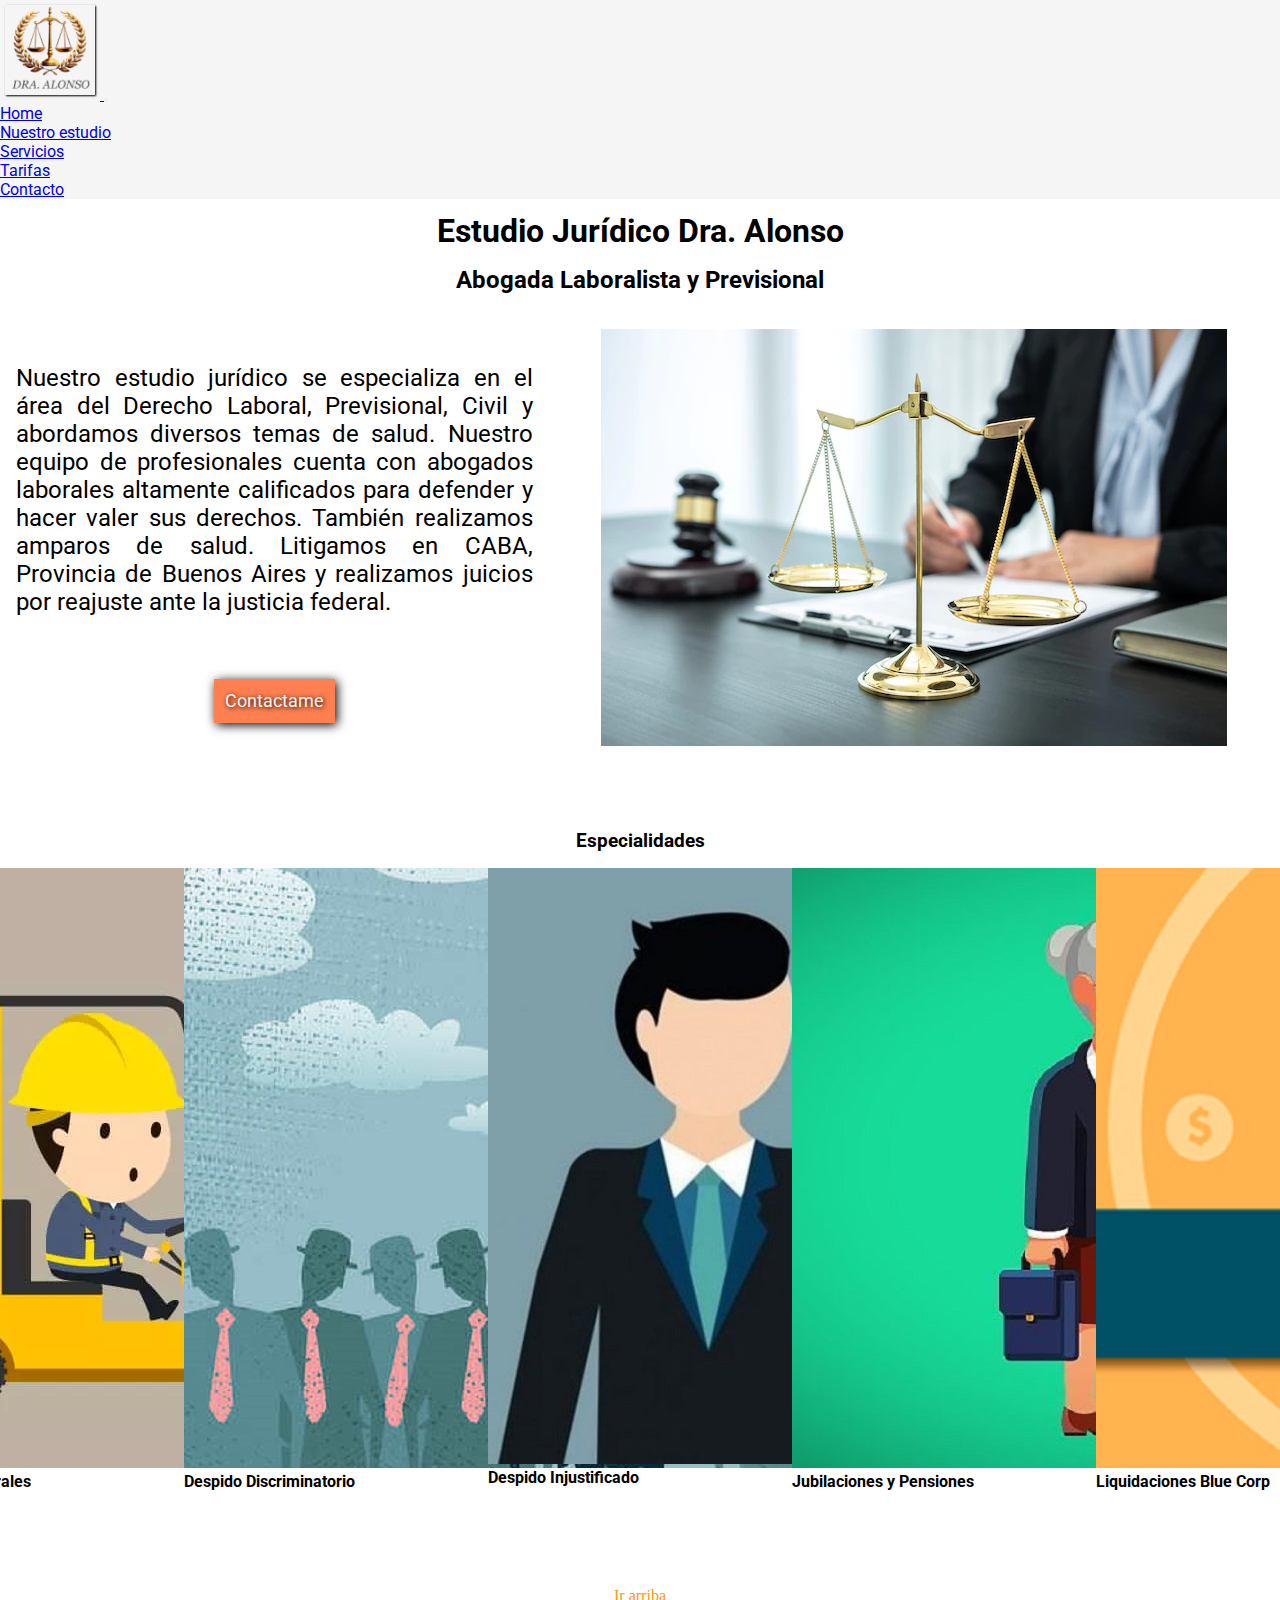
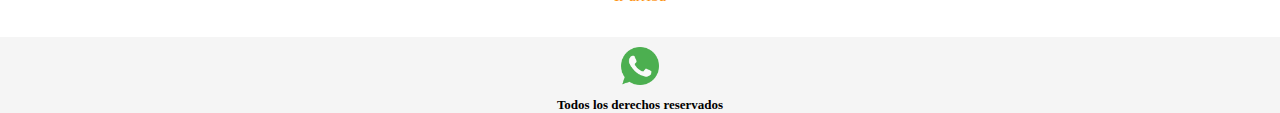
<file: index.html>
<!DOCTYPE html>
<html lang="en">

<head>
    <meta charset="UTF-8">
    <meta http-equiv="X-UA-Compatible" content="IE=edge">
    <meta name="viewport" content="width=device-width, initial-scale=1.0">
    <!-- SEO -->
    <meta name="description"
        content="Estudio jurídico que se especializa en el área del derecho laboral y previsional. Sabemos como defenderte.">
    <meta name="keywords"
        content="Abogado, laboral, previsional, jubilaciones, reajustes, despidos, discriminacion, amparos, marcas, defensa al consumidor,estudio">

    <!--Tipografia-->
    <link rel="preconnect" href="https://fonts.googleapis.com">
    <link rel="preconnect" href="https://fonts.gstatic.com" crossorigin>
    <link href="https://fonts.googleapis.com/css2?family=Roboto:wght@100;400&display=swap" rel="stylesheet">

    <!-- CSS Bootstrap -->
    <link href="https://cdn.jsdelivr.net/npm/bootstrap@5.2.2/dist/css/bootstrap.min.css" rel="stylesheet"
        integrity="sha384-Zenh87qX5JnK2Jl0vWa8Ck2rdkQ2Bzep5IDxbcnCeuOxjzrPF/et3URy9Bv1WTRi" crossorigin="anonymous">

    <!--link css-->
    <link rel="stylesheet" href="css/styles.css">
    <title>Estudio Jurídico Alonso y Asoc.</title>
    <!-- icono FavIcon -->
    <link rel="icon" type="img/LogoFavIcon.png" href="img/LogoFavIcon.png">
    <!-- link a js, asyn hace que el codigo se ejecute de manera asincrona -->
    <!--<script async src="./js/programa.js"></script> -->

</head>

<body>
    <div class="container-fluid color-container fuente-container" id="arriba">
        <!--Encabezado del proyecto y barra de navegacion-->
        <header class="row sticky-top">
            <nav class="navbar navbar-expand-lg color-menu">
                <div class="container-fluid">
                    <a class="navbar-brand" href="index.html">
                        <!-- logotipo institucional-->
                        <img src="img/Balanza_Laureles_fondo_negro-removebg-preview-Alonso-50.png" class="logo"
                            alt="Logotipo empresa">
                    </a>
                    <button class="navbar-toggler" type="button" data-bs-toggle="collapse"
                        data-bs-target="#navbarSupportedContent" aria-controls="navbarSupportedContent"
                        aria-expanded="false" aria-label="Toggle navigation">
                        <span class="navbar-toggler-icon"></span>
                    </button>
                    <div class="collapse navbar-collapse" id="navbarSupportedContent">
                        <ul class="navbar-nav ms-auto mb-2 mb-lg-0">
                            <li class="nav-item">
                                <a class="nav-link active" aria-current="page" href="index.html">Home</a>
                            </li>
                            <li class="nav-item">
                                <a class="nav-link " href="pages/nuestroestudio.html">Nuestro estudio</a>
                            </li>
                            <li class="nav-item">
                                <a class="nav-link " href="pages/servicios.html">Servicios</a>
                            </li>
                            <!--                             <li class="nav-item">
                                <a class="nav-link " href="pages/sobremi.html">Sobre mi</a>
                            </li> -->
                            <li class="nav-item">
                                <a class="nav-link " href="pages/tarifas.html">Tarifas</a>
                            </li>
                            <li class="nav-item">
                                <a class="nav-link " href="pages/contacto.html">Contacto</a>
                            </li>
                        </ul>
                    </div>
                </div>
            </nav>

        </header>

        <main class="main-index">
            <!--Titulos y texto descriptivo-->
            <h1>Estudio Jurídico<span> Dra. Alonso</span></h1>
            <h2>Abogada Laboralista y Previsional</h2>
            <div class="presentacion-imagen">
                <!-- etiqueta de imagen balanza-->
                <img src="img/Alonso1.jpg" class="img-fluid rounded" alt="Imagen balanza justicia">
            </div>
            <!--texto principal-->
            <p class="presentacion-texto">
                Nuestro estudio jurídico se especializa en el área del Derecho Laboral, Previsional, Civil y abordamos
                diversos temas de salud. Nuestro
                equipo de profesionales cuenta con abogados laborales altamente calificados para defender y hacer
                valer sus derechos. También realizamos amparos de salud. Litigamos en CABA, Provincia de Buenos Aires y
                realizamos juicios por reajuste ante la justicia federal.
            </p>
            <div class="boton">
                <a href="pages/contacto.html">Contactame</a>
            </div>

        </main>

        <section class="section-index">
            <!--Cards de areas en las que se desempeña--> 
 
            <h3>Especialidades</h3>
            <div class="cards">
                <div class="card text-bg-secondary text-center" style="width: 18rem;">
                    <img src="img/AccidentesLaborales.jpg" class="card-img-top" alt="Imagen de accidente laboral">
                    <div class="card-body">
                        <h4 class="card-title">Accidentes laborales</h4>
                    </div>
                </div>

                <div class="card text-bg-secondary text-center" style="width: 18rem;">
                    <img src="img/DespidoDiscriminatorio.jpg" class="card-img-top"
                        alt="Imagen de despido discriminatorio">
                    <div class="card-body">
                        <h4 class="card-title">Despido Discriminatorio</h4>
                    </div>
                </div>

                <div class="card text-bg-secondary text-center " style="width: 18rem;">
                    <img src="img/DespidoInjustificado.jpg" class="card-img-top" alt="Imagen de despido injustificado">
                    <div class="card-body">
                        <h4 class="card-title">Despido Injustificado</h4>
                    </div>
                </div>


                <div class="card text-bg-secondary text-center" style="width: 18rem;">
                    <img src="img/jubilacionesYPensiones.jpg" class="card-img-top" alt="Imagen de jubilados">
                    <div class="card-body">
                        <h4 class="card-title">Jubilaciones y Pensiones</h4>
                    </div>
                </div>

                <div class="card text-bg-secondary text-center" style="width: 18rem;">
                    <img src="img/LiquidacionBlueCorp.jpg" class="card-img-top" alt="Imagen de Blue Corp">
                    <div class="card-body">
                        <h4 class="card-title">Liquidaciones Blue Corp</h4>
                    </div>
                </div>
            </div>
        </section>
    </div>


    <!-- enlace interno al tope de la pagina-->
    <section class="arriba">
        <div>
            <a href="#arriba">Ir arriba</a>
        </div>
    </section>
    <!--Inicia footer-->
    <footer class="footer">
        <div class="social">
            <!--Enlaces para redes sociales-->
            <!-- <div><a href="https://www.facebook.com" target="_blank"> <img src="img/Facebook.png" alt="Link a facebook"> </a></div>-->
            <!-- <div><a href="https://www.instagram.com" target="_blank"> <img src="img/Instagram.png" alt="Link a Instagram"> </a></div>-->
            <!-- <div><a href="https://twitter.com" target="_blank"> <img src="img/Twitter.png" alt="Link a Twitter"> </a></div>-->
            <!-- <div><a href="https://www.youtube.com" target="_blank"> <img src="img/Youtube.png" alt="Link a Youtube"></a></div>-->
            <div><a href="https://wa.me/message/Q43H6U7O2M6KF1?src=qr" target="_blank"> <img src="img/Whatsapp.png"
                        alt="Link a Whatsapp"></a></div>
        </div>
        <!-- Etiqueta para contener los derechos de autor-->
        <h5>Todos los derechos reservados</h5>
    </footer>

    <!-- JavaScript Bundle with Popper -->
    <script src="https://cdn.jsdelivr.net/npm/bootstrap@5.2.2/dist/js/bootstrap.bundle.min.js"
        integrity="sha384-OERcA2EqjJCMA+/3y+gxIOqMEjwtxJY7qPCqsdltbNJuaOe923+mo//f6V8Qbsw3"
        crossorigin="anonymous"></script>

</body>

</html>
</file>
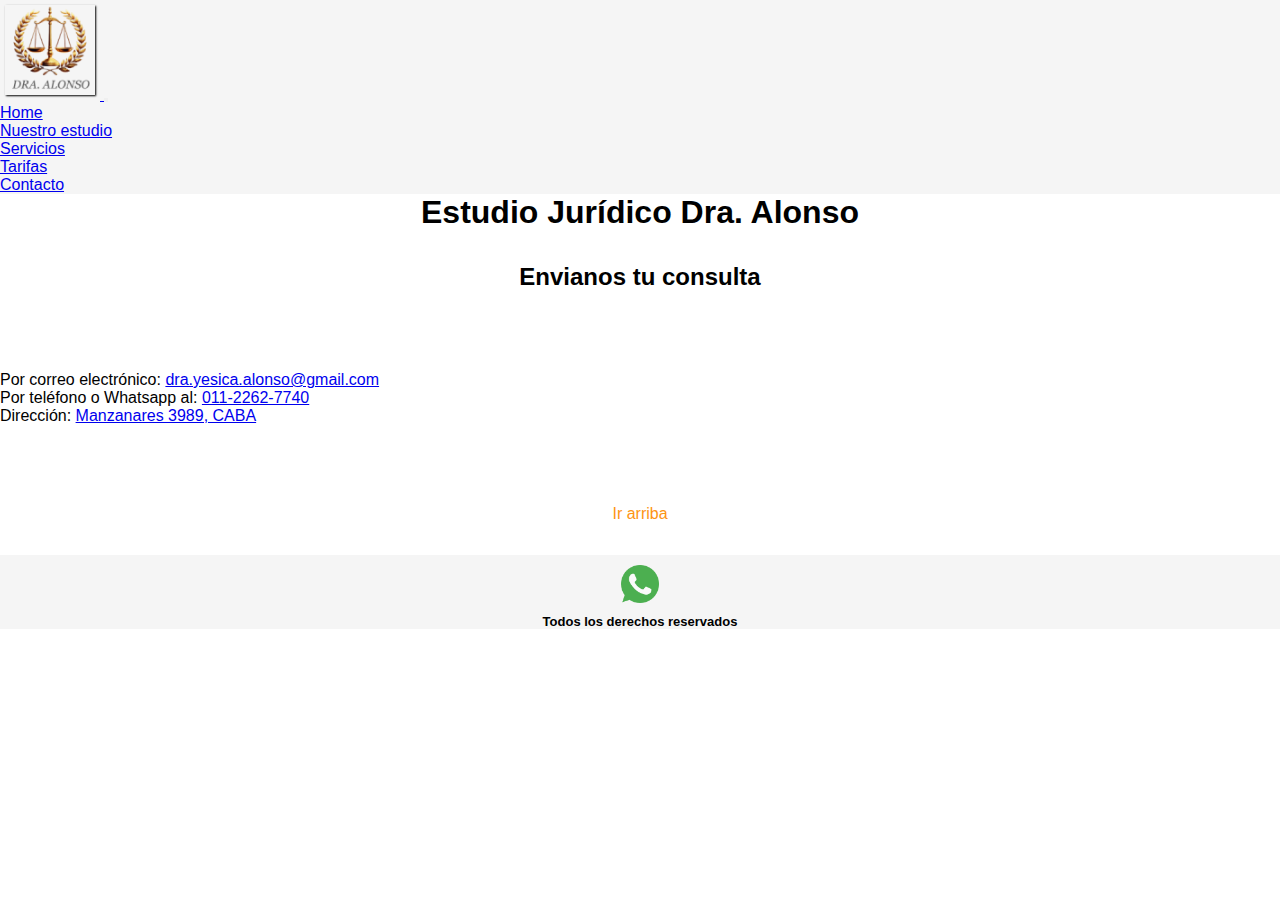
<file: pages/contacto.html>
<!DOCTYPE html>
<html lang="en">

<head>
    <meta charset="UTF-8">
    <meta http-equiv="X-UA-Compatible" content="IE=edge">
    <meta name="viewport" content="width=device-width, initial-scale=1.0">
    <!-- SEO --> 
    <meta name="description"
        content="Estudio jurídico Alonso, via de contacto para que nos envies tu consulta. Formulario de contacto">
    <meta name="keywords" content="Abogado, laboral, previsional, jubilaciones, contacto, formulario, estudio">
    <!-- CSS Bootstrap -->
    <link href="https://cdn.jsdelivr.net/npm/bootstrap@5.2.2/dist/css/bootstrap.min.css" rel="stylesheet"
        integrity="sha384-Zenh87qX5JnK2Jl0vWa8Ck2rdkQ2Bzep5IDxbcnCeuOxjzrPF/et3URy9Bv1WTRi" crossorigin="anonymous">
    <!--link css-->
    <link rel="stylesheet" href="../css/styles.css">
    <title>Contacto</title>
    <!-- icono FavIcon -->
    <link rel="icon" type="img/LogoFavIcon.png" href="../img/LogoFavIcon.png">
</head>

<body>
    <div class="container-fluid color-container fuente-container" id="arriba">
        <!--Encabezado del proyecto-->
        <header class="row sticky-top">
            <nav class="navbar navbar-expand-lg color-menu">
                <div class="container-fluid">
                    <a class="navbar-brand" href="../index.html">
                        <!-- logotipo institucional-->
                        <img src="../img/Balanza_Laureles_fondo_negro-removebg-preview-Alonso-50.png" class="logo" alt="Logotipo empresa">
                    </a>
                    <button class="navbar-toggler" type="button" data-bs-toggle="collapse"
                        data-bs-target="#navbarSupportedContent" aria-controls="navbarSupportedContent"
                        aria-expanded="false" aria-label="Toggle navigation">
                        <span class="navbar-toggler-icon"></span>
                    </button>
                    <div class="collapse navbar-collapse" id="navbarSupportedContent">
                        <ul class="navbar-nav ms-auto mb-2 mb-lg-0">
                            <li class="nav-item">
                                <a class="nav-link active" aria-current="page" href="../index.html">Home</a>
                            </li>
                            <li class="nav-item">
                                <a class="nav-link" href="../pages/nuestroestudio.html">Nuestro estudio</a>
                            </li>
                            <li class="nav-item">
                                <a class="nav-link" href="../pages/servicios.html">Servicios</a>
                            </li>
                        <!--     <li class="nav-item">
                                <a class="nav-link" href="../pages/sobremi.html">Sobre Mi</a>
                            </li> -->
                            <li class="nav-item">
                                <a class="nav-link" href="../pages/tarifas.html">Tarifas</a>
                            </li>
                            <li class="nav-item">
                                <a class="nav-link" href="../pages/contacto.html">Contacto</a>
                            </li>
                        </ul>
                    </div>
                </div>
            </nav>
        </header>

        <!--Titulos-->

        <main class="contacto">
            
                <h1>Estudio Jurídico<span> Dra. Alonso</span></h1>

                <h2>Envianos tu consulta</h2>

                 <!-- Sección de contacto agregada -->
                 <section class="container my-4 p-3 border">
                    
                    <p>Por correo electrónico: <a href="mailto:dra.yesica.alonso@gmail.com">dra.yesica.alonso@gmail.com</a></p>
                    <p>Por teléfono o Whatsapp al: <a href="tel:+541122627740">011-2262-7740</a></p>
                    <p>Dirección: <a href="https://maps.app.goo.gl/TUJdPJuCuKA7Qx8t9" target="_blank">Manzanares 3989, CABA</a></p>
                </section>
                <!--Formulario de contacto-->
         <!--        <form class="row g-3 col-6">

                    <div class="input-group mb-3">
                        <span class="input-group-text" id="inputGroup-sizing-default">Tu nombre</span>
                        <input type="text" class="form-control" aria-label="Sizing example input"
                            aria-describedby="inputGroup-sizing-default" placeholder="Juan Perez">
                    </div>

                    <div class="input-group mb-3">
                        <span class="input-group-text" id="inputGroup-sizing-default">Tu email</span>
                        <input type="text" class="form-control" aria-label="Sizing example input"
                            aria-describedby="inputGroup-sizing-default" placeholder="tuemail@mail.com">
                    </div>

                    <div class="input-group mb-3">
                        <label class="input-group-text" for="inputGroupSelect01">Tu país</label>
                        <select class="form-select" id="inputGroupSelect01">
                            <option selected>Argentina</option>
                            <option value="1">Uruguay</option>
                            <option value="2">Chile</option>
                            <option value="3">Bolivia</option>
                            <option value="4">Brasil</option>
                        </select>
                    </div>

                    <div class="input-group">
                        <span class="input-group-text">Envianos tu consulta</span>
                        <textarea class="form-control" aria-label="With textarea"></textarea>
                    </div>

                    <div class="col-12">
                        <button class="btn btn-light color-boton" type="submit">Enviar</button>
                    </div>

                </form> -->
        </main>


        </section>
        <!-- enlace interno-->
        <section class="arriba">
            <div>
                <a href="#arriba">Ir arriba</a>
            </div>
        </section>
        <!--Enlaces para redes sociales-->
        <footer class="footer">
            <div class="social">
            <!--    <div><a href="https://www.facebook.com" target="_blank"> <img src="../img/Facebook.png"
                            alt="Link a facebook">
                    </a></div>
                <div><a href="https://www.instagram.com" target="_blank"> <img src="../img/Instagram.png"
                            alt="Link a Instagram"> </a></div>
                <div><a href="https://twitter.com" target="_blank"> <img src="../img/Twitter.png" alt="Link a Twitter">
                    </a>
                </div>
                <div><a href="https://www.youtube.com" target="_blank"> <img src="../img/Youtube.png"
                            alt="Link a Youtube"></a></div>-->
                <div><a href="https://wa.me/message/Q43H6U7O2M6KF1?src=qr" target="_blank"> <img src="../img/Whatsapp.png"
                            alt="Link a Whatsapp"></a></div>
            </div>
            <!-- Etiqueta para contener los derechos de autor-->
            <h3>Todos los derechos reservados</h3>

        </footer>


        <!-- JavaScript Bundle with Popper -->
        <script src="https://cdn.jsdelivr.net/npm/bootstrap@5.2.2/dist/js/bootstrap.bundle.min.js"
            integrity="sha384-OERcA2EqjJCMA+/3y+gxIOqMEjwtxJY7qPCqsdltbNJuaOe923+mo//f6V8Qbsw3"
            crossorigin="anonymous"></script>


</body>

</html>
</file>
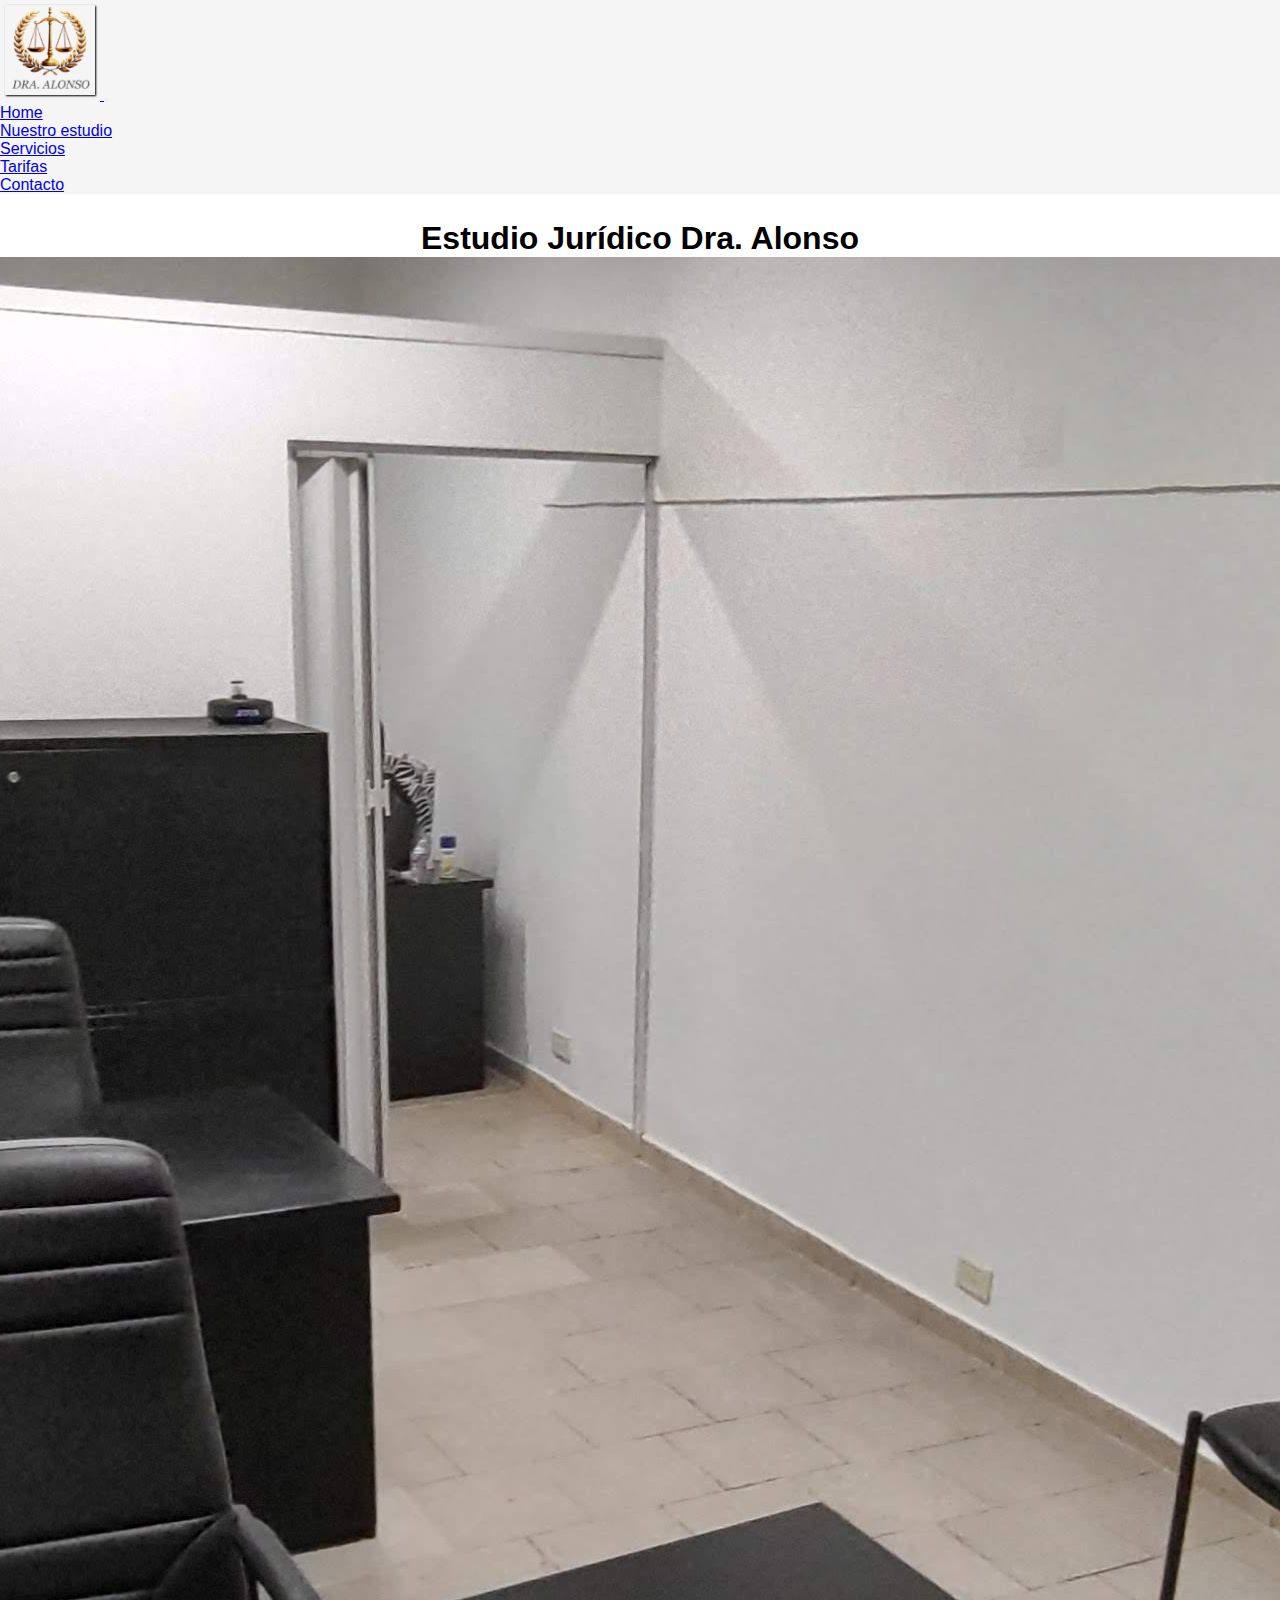
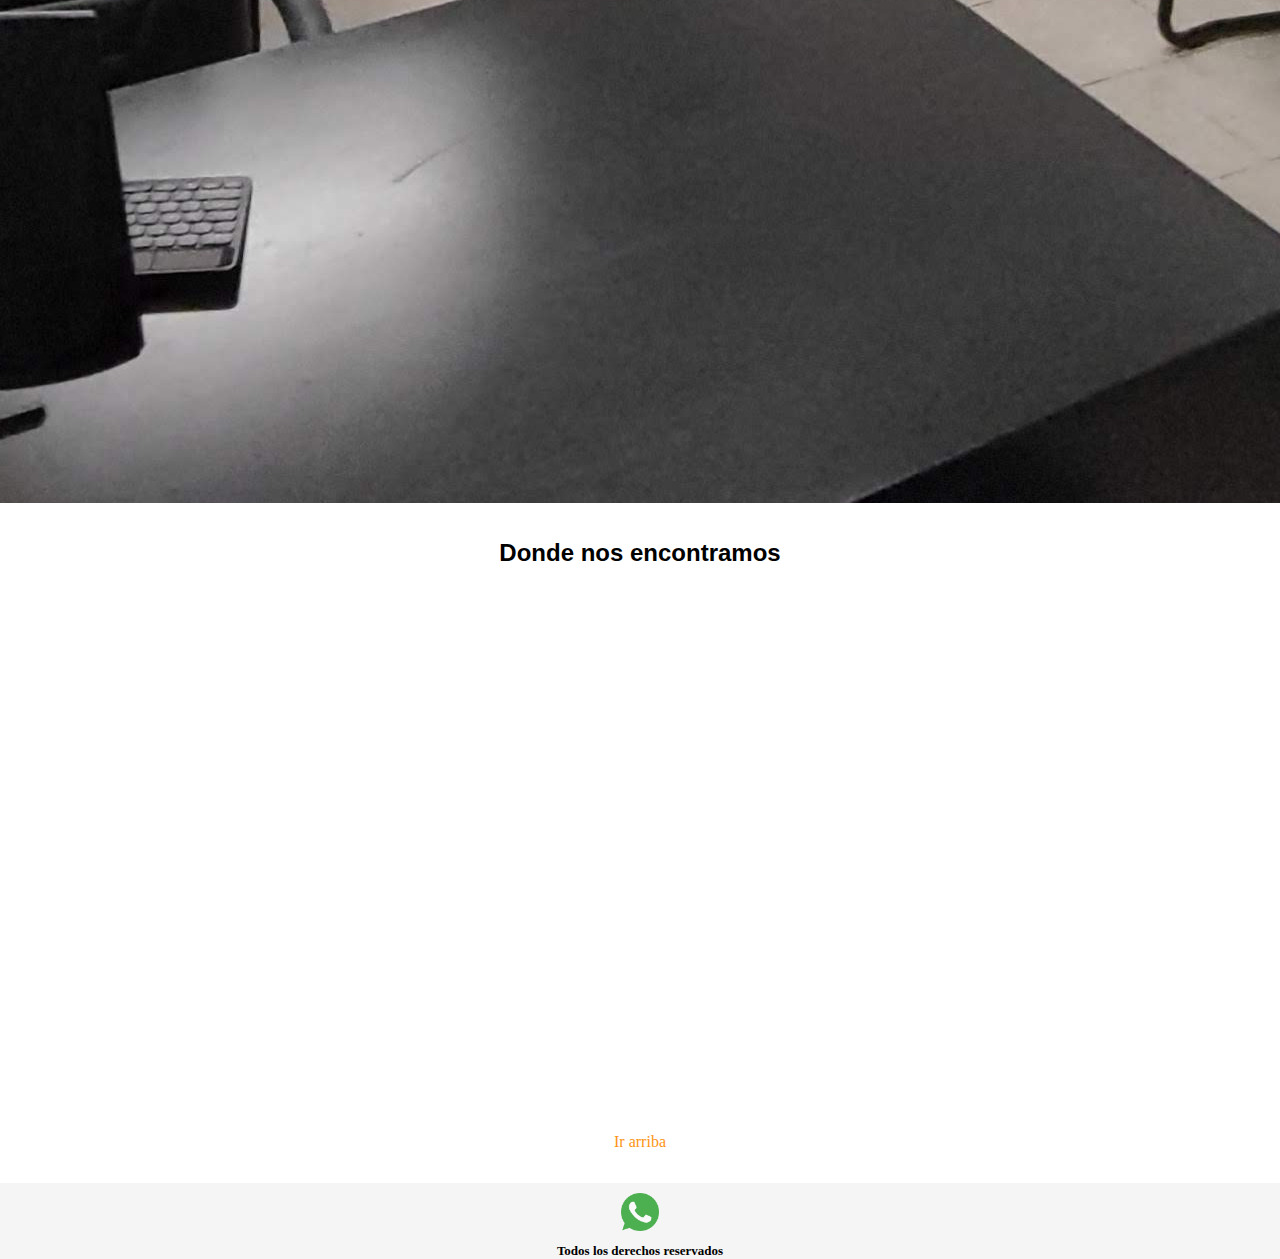
<file: pages/nuestroestudio.html>
<!DOCTYPE html>
<html lang="en">

<head>
    <meta charset="UTF-8">
    <meta http-equiv="X-UA-Compatible" content="IE=edge">
    <meta name="viewport" content="width=device-width, initial-scale=1.0">
    <!-- SEO -->
    <meta name="description" content="Estudio jurídico Alonso, nuestro estudio ubicado en Ciudad de Buenos Aires.">
    <meta name="keywords" content="Abogado, laboral, previsional, Buenos Aires">
    <!-- CSS Bootstrap -->
    <link href="https://cdn.jsdelivr.net/npm/bootstrap@5.2.2/dist/css/bootstrap.min.css" rel="stylesheet"
        integrity="sha384-Zenh87qX5JnK2Jl0vWa8Ck2rdkQ2Bzep5IDxbcnCeuOxjzrPF/et3URy9Bv1WTRi" crossorigin="anonymous">
    <!--link css-->
    <link rel="stylesheet" href="../css/styles.css">
    <title>Nuestro Estudio</title>
    <!-- icono FavIcon -->
    <link rel="icon" type="img/LogoFavIcon.png" href="../img/LogoFavIcon.png">
</head>

<body>
    <div class="container-fluid color-container fuente-container" id="arriba">
        <!--Encabezado del proyecto-->
        <header class="row sticky-top">

            <nav class="navbar navbar-expand-lg color-menu">
                <div class="container-fluid">
                    <a class="navbar-brand" href="../index.html">
                        <!-- logotipo institucional-->
                        <img src="../img/Balanza_Laureles_fondo_negro-removebg-preview-Alonso-50.png" class="logo"
                            alt="Logotipo empresa">
                    </a>
                    <button class="navbar-toggler" type="button" data-bs-toggle="collapse"
                        data-bs-target="#navbarSupportedContent" aria-controls="navbarSupportedContent"
                        aria-expanded="false" aria-label="Toggle navigation">
                        <span class="navbar-toggler-icon"></span>
                    </button>
                    <div class="collapse navbar-collapse" id="navbarSupportedContent">
                        <ul class="navbar-nav ms-auto mb-2 mb-lg-0">
                            <li class="nav-item">
                                <a class="nav-link active" aria-current="page" href="../index.html">Home</a>
                            </li>
                            <li class="nav-item">
                                <a class="nav-link" href="../pages/nuestroestudio.html">Nuestro estudio</a>
                            </li>
                            <li class="nav-item">
                                <a class="nav-link" href="../pages/servicios.html">Servicios</a>
                            </li>
                            <!--     <li class="nav-item">
                                <a class="nav-link" href="../pages/sobremi.html">Sobre Mi</a>
                            </li> -->
                            <li class="nav-item">
                                <a class="nav-link" href="../pages/tarifas.html">Tarifas</a>
                            </li>
                            <li class="nav-item">
                                <a class="nav-link" href="../pages/contacto.html">Contacto</a>
                            </li>
                        </ul>
                    </div>
                </div>
            </nav>
        </header>

        <main class="main-nuestroestudio">
            <h1>Estudio Jurídico<span> Dra. Alonso</span></h1>
            <!-- etiqueta de imagen de estudio juridico-->
            <div>
                <img src="../img/Nuestro Estudio.jpg" class="img-fluid rounded" alt="Imagen Estudio juridicoAbogada">
            </div>
            <h2>Donde nos encontramos</h2>
            <div>
                <!--mapa google con ubicacion-->
                <iframe class="main-nuestroestudio-iframe"
                    src="https://www.google.com/maps/embed?pb=!1m14!1m8!1m3!1d4647.025910294254!2d-58.484217449554585!3d-34.55498505144101!3m2!1i1024!2i768!4f13.1!3m3!1m2!1s0x95bcb70076c12a65%3A0xcc32d5ceae2db22f!2sEstudio%20Jur%C3%ADdico%20Dra.%20Alonso%20%26%20Asoc.!5e0!3m2!1ses!2sar!4v1712346040398!5m2!1ses!2sar"
                    width="600" height="450" style="border:0;" allowfullscreen="" loading="lazy"
                    referrerpolicy="no-referrer-when-downgrade"></iframe>
            </div>

        </main>
    </div>


    </section>
    <!-- enlace interno-->
    <section class="arriba">
        <div>
            <a href="#arriba">Ir arriba</a>
        </div>
    </section>
    <!--Enlaces para redes sociales-->
    <footer class="footer">
        <div class="social">
            <!--   <div><a href="https://www.facebook.com" target="_blank"> <img src="../img/Facebook.png"
                        alt="Link a facebook">
                </a></div>
            <div><a href="https://www.instagram.com" target="_blank"> <img src="../img/Instagram.png"
                        alt="Link a Instagram"> </a></div>
            <div><a href="https://twitter.com" target="_blank"> <img src="../img/Twitter.png" alt="Link a Twitter"> </a>
            </div>
            <div><a href="https://www.youtube.com" target="_blank"> <img src="../img/Youtube.png"
                        alt="Link a Youtube"></a></div>-->
            <div><a href="https://wa.me/message/Q43H6U7O2M6KF1?src=qr" target="_blank"> <img src="../img/Whatsapp.png"
                        alt="Link a Whatsapp"></a></div>
        </div>
        <!-- Etiqueta para contener los derechos de autor-->
        <h3>Todos los derechos reservados</h3>

    </footer>

    <!-- JavaScript Bundle with Popper -->
    <script src="https://cdn.jsdelivr.net/npm/bootstrap@5.2.2/dist/js/bootstrap.bundle.min.js"
        integrity="sha384-OERcA2EqjJCMA+/3y+gxIOqMEjwtxJY7qPCqsdltbNJuaOe923+mo//f6V8Qbsw3"
        crossorigin="anonymous"></script>
</body>

</html>
</file>
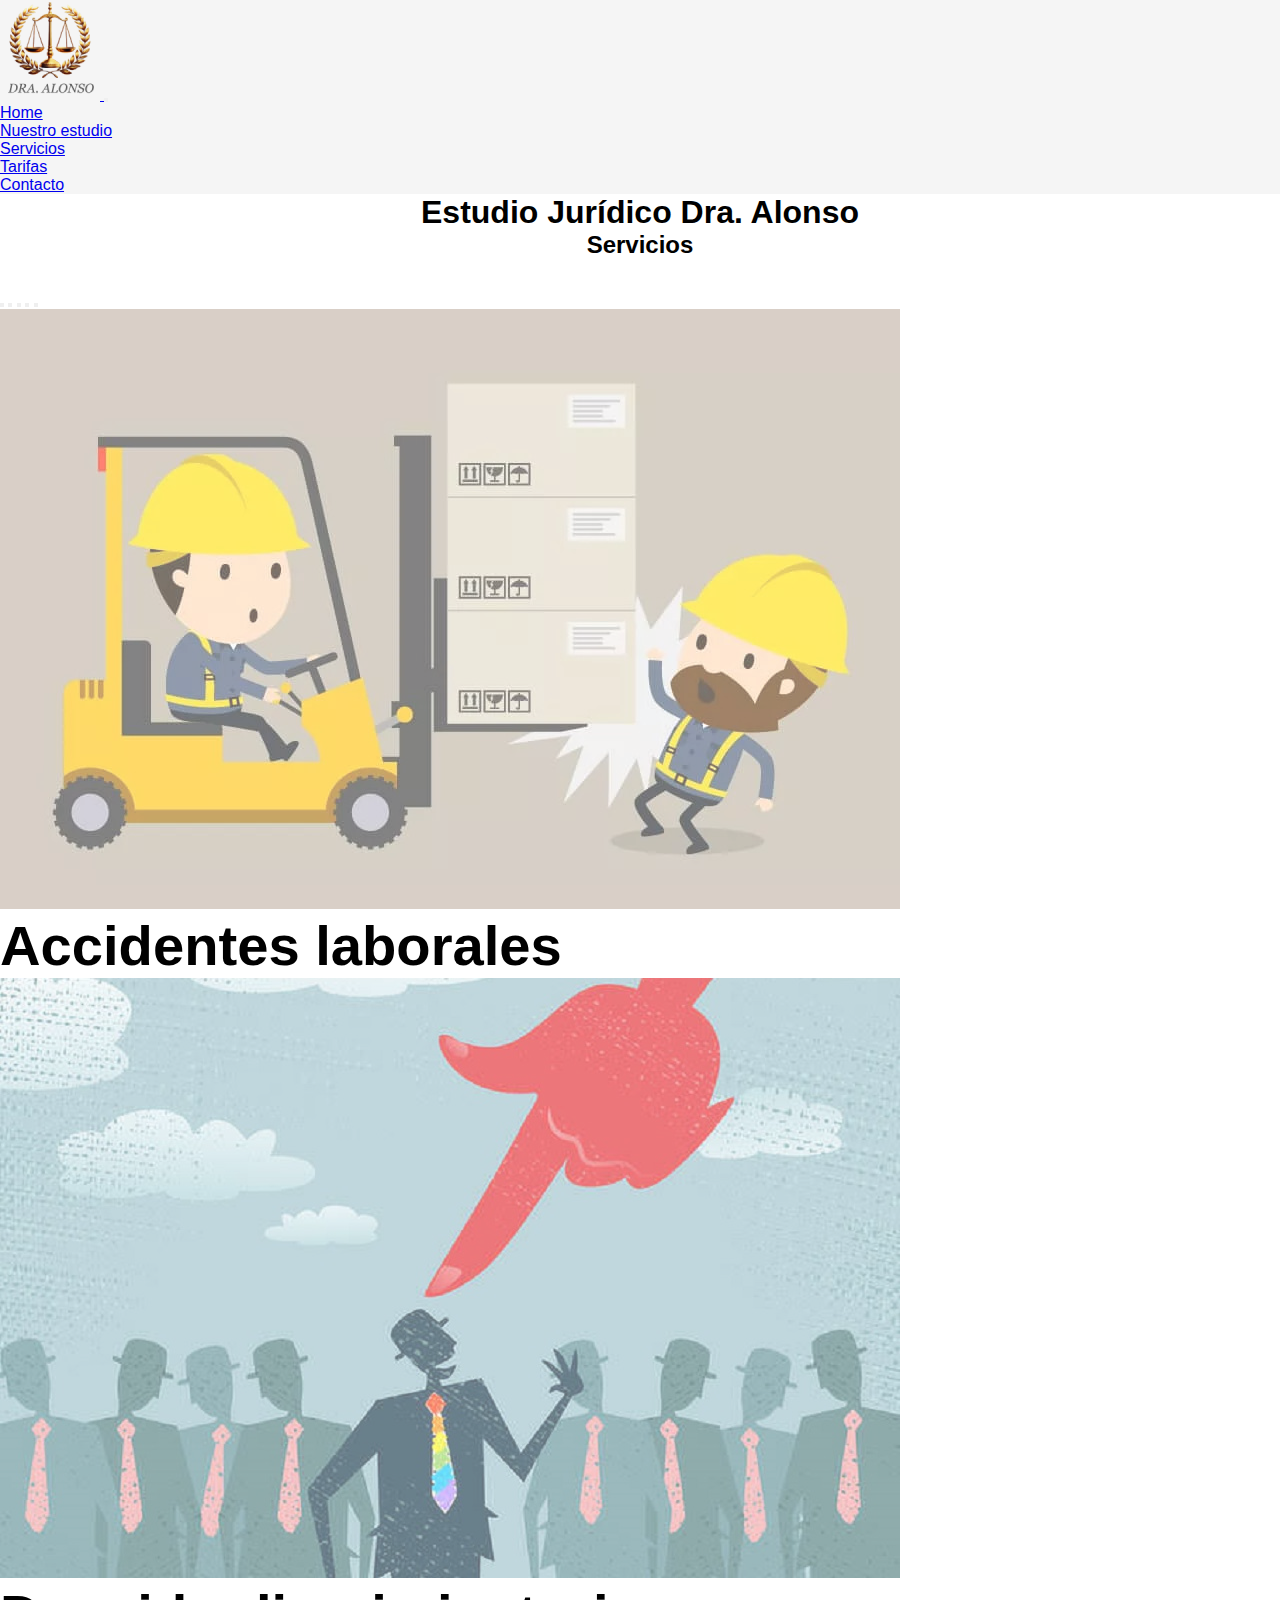
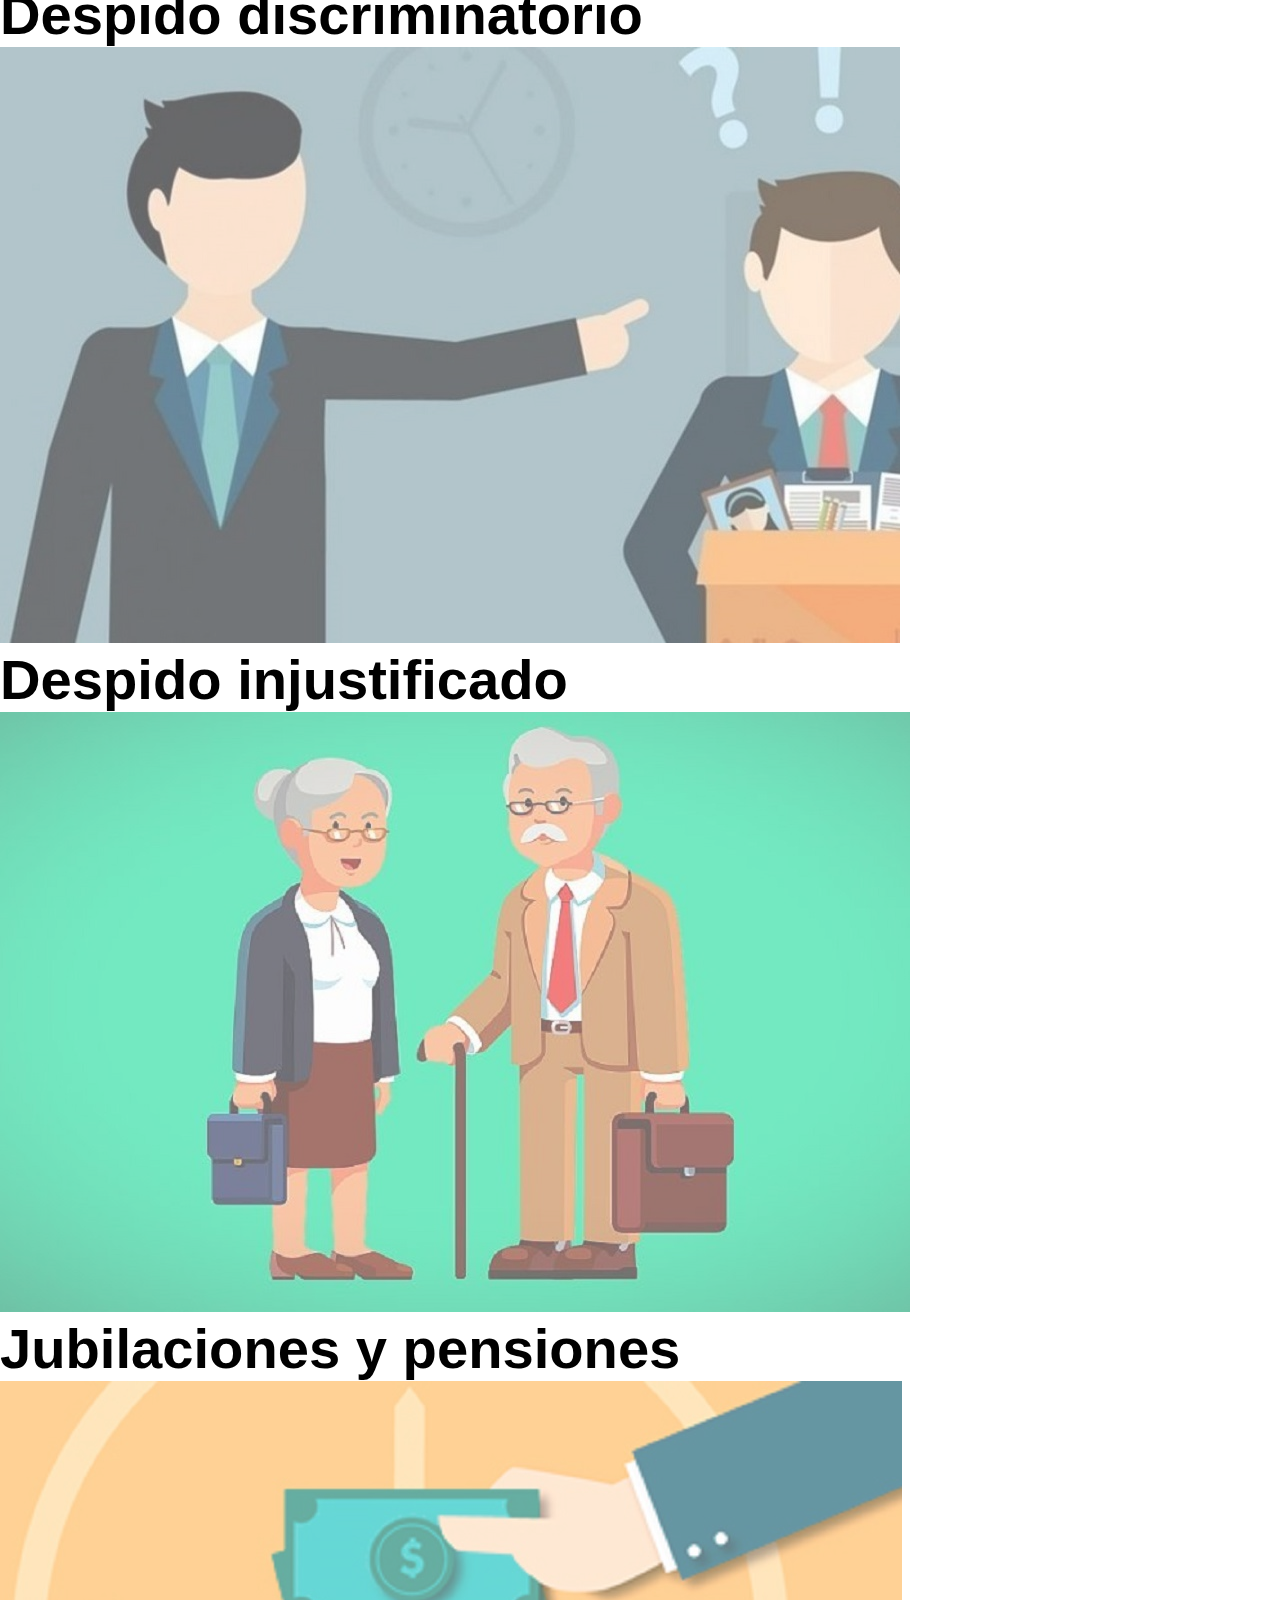
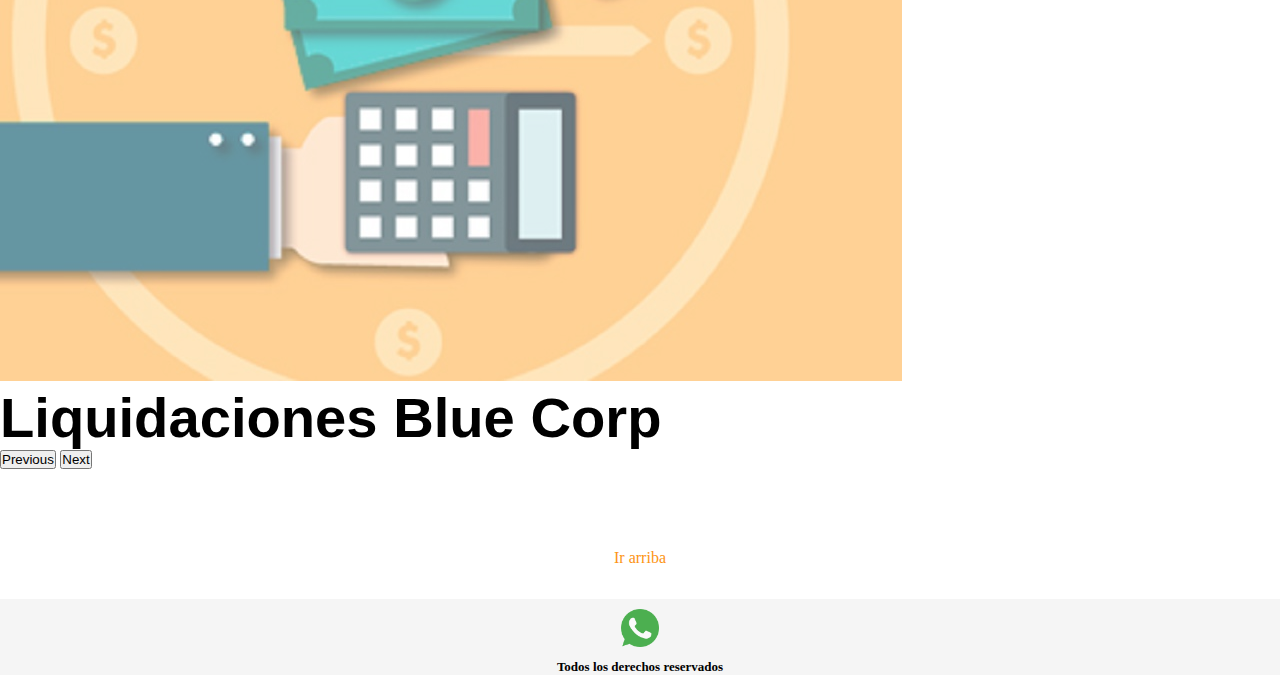
<file: pages/servicios.html>
<!DOCTYPE html>
<html lang="en">

<head>
  <meta charset="UTF-8">
  <meta http-equiv="X-UA-Compatible" content="IE=edge">
  <meta name="viewport" content="width=device-width, initial-scale=1.0">
  <!-- SEO -->
  <meta name="description" content="Estudio jurídico Alonso, te detallo los tipos de servicios que ofrezco.">
  <meta name="keywords"
    content="Abogada, Alonso, servicios, laboral, previsional, jubilaciones, despidos, discriminacion, estudio">
  <!-- CSS Bootstrap -->
  <link href="https://cdn.jsdelivr.net/npm/bootstrap@5.2.2/dist/css/bootstrap.min.css" rel="stylesheet"
    integrity="sha384-Zenh87qX5JnK2Jl0vWa8Ck2rdkQ2Bzep5IDxbcnCeuOxjzrPF/et3URy9Bv1WTRi" crossorigin="anonymous">
  <!--link css-->
  <link rel="stylesheet" href="../css/styles.css">
  <title>Servicios</title>
  <!-- icono FavIcon -->
  <link rel="icon" type="img/LogoFavIcon.png" href="../img/LogoFavIcon.png">
</head>

<body>
  <div class="container-fluid color-container fuente-container" id="arriba">
    <!--Encabezado del proyecto-->
    <header class="row sticky-top">
      <nav class="navbar navbar-expand-lg color-menu">
        <div class="container-fluid">
          <a class="navbar-brand" href="../index.html">
            <!-- logotipo institucional-->
            <img src="../img/Balanza_Laureles_fondo_negro-removebg-preview-Alonso-50.png" class="logo" alt="Logotipo empresa">
          </a>
          <button class="navbar-toggler" type="button" data-bs-toggle="collapse"
            data-bs-target="#navbarSupportedContent" aria-controls="navbarSupportedContent" aria-expanded="false"
            aria-label="Toggle navigation">
            <span class="navbar-toggler-icon"></span>
          </button>
          <div class="collapse navbar-collapse" id="navbarSupportedContent">
            <ul class="navbar-nav ms-auto mb-2 mb-lg-0">
              <li class="nav-item">
                <a class="nav-link active" aria-current="page" href="../index.html">Home</a>
              </li>
              <li class="nav-item">
                <a class="nav-link" href="../pages/nuestroestudio.html">Nuestro estudio</a>
              </li>
              <li class="nav-item">
                <a class="nav-link" href="../pages/servicios.html">Servicios</a>
              </li>
<!--               <li class="nav-item">
                <a class="nav-link" href="../pages/sobremi.html">Sobre Mi</a>
              </li> -->
              <li class="nav-item">
                <a class="nav-link" href="../pages/tarifas.html">Tarifas</a>
            </li>
              <li class="nav-item">
                <a class="nav-link" href="../pages/contacto.html">Contacto</a>
              </li>
            </ul>
          </div>
        </div>
      </nav>

    </header>

    <main class="main-servicios">
      <!--Titulos-->
      <h1>Estudio Jurídico<span> Dra. Alonso</span></h1>
      <h2>Servicios</h2>


      <!--Carrusel con BS-->
      <div id="carouselExampleCaptions" class="carousel slide carousel-dark" data-bs-ride="carousel" data-bs-interval="4000">
        <div class="carousel-indicators">
          <button type="button" data-bs-target="#carouselExampleCaptions" data-bs-slide-to="0" class="active"
            aria-current="true" aria-label="Slide 1"></button>
          <button type="button" data-bs-target="#carouselExampleCaptions" data-bs-slide-to="1"
            aria-label="Slide 2"></button>
          <button type="button" data-bs-target="#carouselExampleCaptions" data-bs-slide-to="2"
            aria-label="Slide 3"></button>
          <button type="button" data-bs-target="#carouselExampleCaptions" data-bs-slide-to="3"
            aria-label="Slide 4"></button>
          <button type="button" data-bs-target="#carouselExampleCaptions" data-bs-slide-to="4"
            aria-label="Slide 5"></button>
        </div>
        <div class="carousel-inner">
          <div class="carousel-item active">
            <img src="../img/AccidentesLaborales.jpg" class="d-block w-50" alt="Imagen de accidentes laborales">
            <div class="carousel-caption d-none d-md-block ">
              <h3>Accidentes laborales</h3>
            </div>
          </div>
          <div class="carousel-item">
            <img src="../img/DespidoDiscriminatorio.jpg" class="d-block w-50" alt="Imagen de despido discriminatorio">
            <div class="carousel-caption d-none d-md-block">
              <h3>Despido discriminatorio</h3>
            </div>
          </div>
          <div class="carousel-item">
            <img src="../img/DespidoInjustificado.jpg" class="d-block w-50" alt="Imagen de despido injustificado">
            <div class="carousel-caption d-none d-md-block">
              <h3>Despido injustificado</h3>
            </div>
          </div>


          <div class="carousel-item">
            <img src="../img/jubilacionesYPensiones.jpg" class="d-block w-50" alt="Imagen de jubilacion y pensiones">
            <div class="carousel-caption d-none d-md-block">
              <h3>Jubilaciones y pensiones</h3>
            </div>
          </div>

          <div class="carousel-item">
            <img src="../img/LiquidacionBlueCorp.jpg" class="d-block w-50" alt="Imagen de liquidaciones Blue Corp">
            <div class="carousel-caption d-none d-md-block">
              <h3>Liquidaciones Blue Corp</h3>
            </div>
          </div>

        </div>
        <button class="carousel-control-prev" type="button" data-bs-target="#carouselExampleCaptions"
          data-bs-slide="prev">
          <span class="carousel-control-prev-icon" aria-hidden="true"></span>
          <span class="visually-hidden">Previous</span>
        </button>
        <button class="carousel-control-next" type="button" data-bs-target="#carouselExampleCaptions"
          data-bs-slide="next">
          <span class="carousel-control-next-icon" aria-hidden="true"></span>
          <span class="visually-hidden">Next</span>
        </button>
      </div>
    </main>
  </div>

  </section>
  <!-- enlace interno-->
  <section class="arriba">
    <div>
      <a href="#arriba">Ir arriba</a>
    </div>
  </section>
  <!--Enlaces para redes sociales-->
  <footer class="footer">
    <div class="social">
     <!-- <div><a href="https://www.facebook.com" target="_blank"> <img src="../img/Facebook.png" alt="Link a facebook">
        </a>
      </div>
      <div><a href="https://www.instagram.com" target="_blank"> <img src="../img/Instagram.png" alt="Link a Instagram">
        </a>
      </div>
      <div><a href="https://twitter.com" target="_blank"> <img src="../img/Twitter.png" alt="Link a Twitter"> </a></div>
      <div><a href="https://www.youtube.com" target="_blank"> <img src="../img/Youtube.png" alt="Link a Youtube"></a>
      </div>-->
      <div><a href="https://wa.me/message/Q43H6U7O2M6KF1?src=qr" target="_blank"> <img src="../img/Whatsapp.png" alt="Link a Whatsapp"></a>
      </div>
    </div>
    <!-- Etiqueta para contener los derechos de autor-->
    <h4>Todos los derechos reservados</h4>

  </footer>



  <!-- JavaScript Bundle with Popper -->
  <script src="https://cdn.jsdelivr.net/npm/bootstrap@5.2.2/dist/js/bootstrap.bundle.min.js"
    integrity="sha384-OERcA2EqjJCMA+/3y+gxIOqMEjwtxJY7qPCqsdltbNJuaOe923+mo//f6V8Qbsw3"
    crossorigin="anonymous"></script>
</body>

</html>
</file>
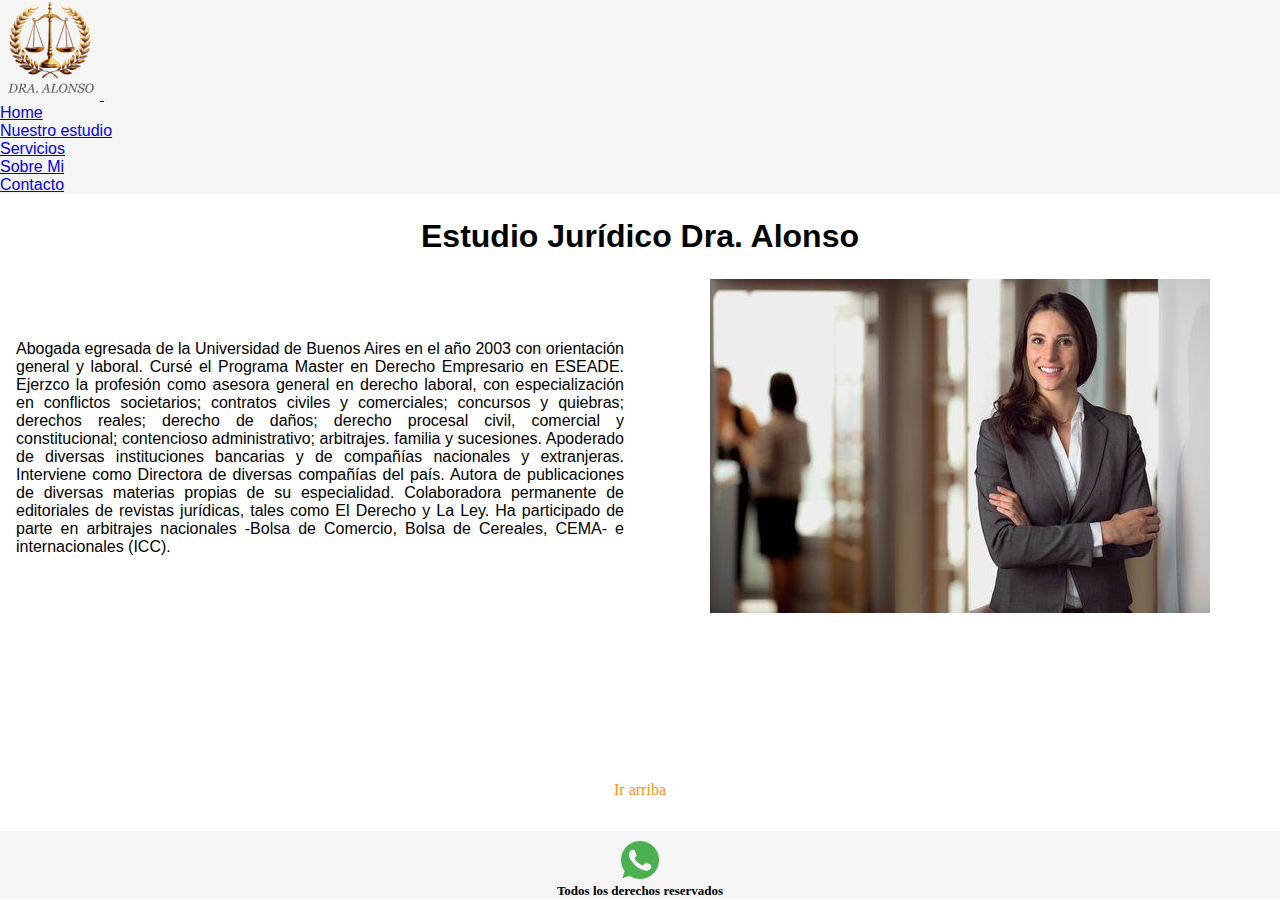
<file: pages/sobremi.html>
<!DOCTYPE html>
<html lang="en">

<head>
    <meta charset="UTF-8">
    <meta http-equiv="X-UA-Compatible" content="IE=edge">
    <meta name="viewport" content="width=device-width, initial-scale=1.0">
    <!-- SEO -->
    <meta name="description" content="Estudio jurídico Alonso, te cuento sobre mi y mi experiencia laboral.">
    <meta name="keywords" content="Abogada, Alonso, laboral, previsional, jubilaciones, experiencia">
    <!-- CSS Bootstrap -->
    <link href="https://cdn.jsdelivr.net/npm/bootstrap@5.2.2/dist/css/bootstrap.min.css" rel="stylesheet"
        integrity="sha384-Zenh87qX5JnK2Jl0vWa8Ck2rdkQ2Bzep5IDxbcnCeuOxjzrPF/et3URy9Bv1WTRi" crossorigin="anonymous">
    <!--link css-->
    <link rel="stylesheet" href="../css/styles.css">
    <title>Sobre mi</title>
    <!-- icono FavIcon -->
    <link rel="icon" type="img/LogoFavIcon.png" href="../img/LogoFavIcon.png">
</head>

<body>
    <div class="container-fluid color-container fuente-container" id="arriba">
        <!--Encabezado del proyecto-->
        <header class="row sticky-top">
            <!-- logotipo institucional-->
            <nav class="navbar navbar-expand-lg color-menu">
                <div class="container-fluid">
                    <a class="navbar-brand" href="../index.html">
                        <img src="../img/Balanza_Laureles_fondo_negro-removebg-preview-Alonso-50.png" class="logo" alt="Logotipo empresa">
                    </a>
                    <button class="navbar-toggler" type="button" data-bs-toggle="collapse"
                        data-bs-target="#navbarSupportedContent" aria-controls="navbarSupportedContent"
                        aria-expanded="false" aria-label="Toggle navigation">
                        <span class="navbar-toggler-icon"></span>
                    </button>
                    <div class="collapse navbar-collapse" id="navbarSupportedContent">
                        <ul class="navbar-nav ms-auto mb-2 mb-lg-0">
                            <li class="nav-item">
                                <a class="nav-link active" aria-current="page" href="../index.html">Home</a>
                            </li>
                            <li class="nav-item">
                                <a class="nav-link" href="../pages/nuestroestudio.html">Nuestro estudio</a>
                            </li>
                            <li class="nav-item">
                                <a class="nav-link" href="../pages/servicios.html">Servicios</a>
                            </li>
                            <li class="nav-item">
                                <a class="nav-link" href="../pages/sobremi.html">Sobre Mi</a>
                            </li>
                            <li class="nav-item">
                                <a class="nav-link" href="../pages/contacto.html">Contacto</a>
                            </li>
                        </ul>
                    </div>
                </div>
            </nav>

        </header>
        <main class="main-sobremi">
            <h1>Estudio Jurídico<span> Dra. Alonso</span></h1>
            <!-- etiqueta de imagen-->
            <div class="sobremi">
                <p>Abogada egresada de la Universidad de Buenos Aires en el año 2003 con orientación general y laboral.
                    Cursé el Programa Master en Derecho Empresario en ESEADE.
                    Ejerzco la profesión como asesora general en derecho laboral, con especialización en conflictos
                    societarios; contratos civiles y comerciales; concursos y quiebras; derechos reales; derecho de
                    daños; derecho procesal civil, comercial y constitucional; contencioso administrativo; arbitrajes.
                    familia y sucesiones.
                    Apoderado de diversas instituciones bancarias y de compañías nacionales y extranjeras.
                    Interviene como Directora de diversas compañías del país.
                    Autora de publicaciones de diversas materias propias de su especialidad.
                    Colaboradora permanente de editoriales de revistas jurídicas, tales como El Derecho y La Ley.
                    Ha participado de parte en arbitrajes nacionales -Bolsa de Comercio, Bolsa de Cereales, CEMA- e
                    internacionales (ICC).
                </p>
            </div>
            <div class="sobremi-imagen">
                <img src="../img/Alonso3.jpg" class="img-fluid rounded" alt="Imagen Abogada">
            </div>
        </main>

    </div>


    <!-- enlace interno-->
    <section class="arriba">
        <div>
            <a href="#arriba">Ir arriba</a>
        </div>
    </section>


    <!--Enlaces para redes sociales-->
    <footer class="footer">
        <div class="social">
     <!--       <div><a href="https://www.facebook.com" target="_blank"> <img src="../img/Facebook.png"
                        alt="Link a facebook">
                </a></div>
            <div><a href="https://www.instagram.com" target="_blank"> <img src="../img/Instagram.png"
                        alt="Link a Instagram"> </a></div>
            <div><a href="https://twitter.com" target="_blank"> <img src="../img/Twitter.png" alt="Link a Twitter"> </a>
            </div>
            <div><a href="https://www.youtube.com" target="_blank"> <img src="../img/Youtube.png"
                        alt="Link a Youtube"></a></div>-->
            <div><a href="https://wa.me/message/Q43H6U7O2M6KF1?src=qr" target="_blank"> <img src="../img/Whatsapp.png"
                        alt="Link a Whatsapp"></a></div>
        </div>
        <!-- Etiqueta para contener los derechos de autor-->
        <h2>Todos los derechos reservados</h2>

    </footer>

    <!-- JavaScript Bundle with Popper -->
    <script src="https://cdn.jsdelivr.net/npm/bootstrap@5.2.2/dist/js/bootstrap.bundle.min.js"
        integrity="sha384-OERcA2EqjJCMA+/3y+gxIOqMEjwtxJY7qPCqsdltbNJuaOe923+mo//f6V8Qbsw3"
        crossorigin="anonymous"></script>
</body>

</html>
</file>
<file: css/styles.css>
/*BS*/
.section-index-video-div-iframe,
.main-nuestroestudio-iframediv-iframe {
  position: absolute;
  top: 0;
  left: 0;
  bottom: 0;
  right: 0;
  width: 100%;
  height: 100%;
}

/* estilos de Contacto */
.color-boton {
  background-color: coral;
}

.contacto h1,
h2 {
  text-align: center;
  margin-bottom: 2rem;
}

.footer {
  margin-top: 0.5rem;
  font-size: small;
  text-align: center;
}

/*estilos page nuestro estudio*/
.main-nuestroestudio {
  display: flex;
  flex-direction: column;
  align-items: center;
}

.main-nuestroestudio h2 {
  margin-top: 2rem;
}

/* estilos del maps */
.main-nuestroestudio {
  position: relative;
  overflow: hidden;
  width: 100%;
  padding-top: 2%;
  /* 16:9 Aspect Ratio (divide 9 by 16 = 0.5625) */
}

.footer h3 {
  margin-top: 0.5rem;
  font-size: small;
  text-align: center;
}

/* estilos de servicio.html */
.main-servicios h1,
h2 {
  text-align: center;
}

/* Estilos de Carousel */
.carousel-caption {
  font-size: 3rem;
  color: black;
  text-shadow: 2px black;
}

.carousel-inner .carousel-item img {
  margin: auto;
  opacity: 60%;
}

.footer h4 {
  margin-top: 0.5rem;
  font-size: small;
  text-align: center;
}

/* Estilos de page Sobre mi */
.main-sobremi {
  display: flex;
  flex-direction: column;
  align-items: center;
}

.main-sobremi .sobremi p {
  text-align: justify;
  padding: 1rem;
}

.footer {
  margin-top: 0.5rem;
  font-size: small;
  text-align: center;
}

.footer h2 {
  font-size: small;
}

* {
  /* outline: solid 1px red; */
  margin: 0;
  padding: 0;
  box-sizing: border-box;
}

html {
  height: 100%;
}

body {
  min-height: 100%;
  background-color: white;
}

/*estilos del contenedor*/
.fuente-container {
  font-family: 'Roboto', sans-serif;
}

/*estilos del header*/
.color-menu {
  background-color: whitesmoke;
}

.logo:hover {
  box-shadow: 1px 1px 2px black;
  transform: scale(0.9);
}

/*estilos del main*/
.main-index {
  display: flex;
  flex-direction: column;
  align-items: center;
}

.main-index h1 {
  text-align: center;
}

.main-index h1 span {
  display: block;
  align-items: center;
}

/*estilos del boton*/
.main-index .boton {
  background-color: coral;
  padding: 0.7rem;
  box-shadow: 2px 2px 10px black;
  text-shadow: 1px 1px 5px black;
  align-self: auto;
  font-size: large;
}

.main-index .boton:hover {
  box-shadow: 1px 1px 2px black;
  transform: scale(0.9);
}

main .boton a {
  text-decoration: none;
  color: whitesmoke;
}

/*estilos de section*/
section {
  display: flex;
  flex-direction: column;
  margin-top: 5rem;
}

section .cards .card {
  margin: 1rem 1rem 1rem 0rem;
}

/*Estilos de section index*/
.section-index {
  align-items: center;
}

.section-index .cards {
  align-self: center;
}

/*Estilos de section video*/
.section-index-video {
  display: flex;
  flex-direction: column;
  align-items: center;
  margin-bottom: 2rem;
}

.section-index-video div {
  position: relative;
  overflow: hidden;
  width: 100%;
  padding-top: 56.25%;
  /* 16:9 Aspect Ratio (divide 9 by 16 = 0.5625) */
}

.section-index-video a {
  text-decoration: none;
  color: white;
  background-color: white;
  box-shadow: 1px 1px 4px black;
  text-shadow: 1px 1px 3px black;
  align-self: auto;
  font-size: large;
  margin-top: 20px;
}

.section-index-video a:hover {
  box-shadow: 1px 1px 2px black;
  transform: scale(0.9);
}

.arriba div {
  text-align: center;
}

.arriba div a {
  text-decoration: none;
  color: #fd9413;
}

/*estilos de footer*/
.footer {
  background-color: whitesmoke;
}

.footer h5 {
  margin-top: 0.5rem;
  font-size: small;
  text-align: center;
}

.footer .social {
  display: flex;
  flex-wrap: wrap;
  justify-content: center;
}

.footer .social div {
  margin-top: 10px;
  height: auto;
  width: auto;
  text-align: center;
}

.footer .social div img {
  width: 30%;
}

@media screen and (min-width: 800px) {

  /*Estilos del main*/
  .main-index {
    display: grid;
    grid-template-columns: 1.5fr 2fr;
    grid-template-rows: 0.2fr 0.2fr 1fr 0.3fr;
    grid-template-areas: "h1 h1"
      "h2 h2"
      "presentacion-texto presentacion-imagen "
      "boton presentacion-imagen";
    justify-content: center;
    justify-items: center;
    align-items: center;
  }

  .main-index h1 {
    grid-area: h1;
  }

  .main-index h2 {
    grid-area: h2;
  }

  .main-index .presentacion-imagen {
    grid-area: presentacion-imagen;
  }

  .main-index .presentacion-texto {
    grid-area: presentacion-texto;
    padding: 1rem;
    text-align: justify;
  }

  .main-index .boton {
    grid-area: boton;
    justify-content: end;
  }

  .main-index h1 span {
    display: inline;
    align-items: center;
    color: black;
  }

  .main-index p {
    font-size: medium;
  }

  /* main Sobre mi */
  .main-sobremi {
    display: grid;
    grid-template-columns: 1fr 1fr;
    grid-template-rows: 0.5fr 0.5fr;
    grid-template-areas: "h1 h1"
      "sobremi sobremi-imagen ";
    justify-content: center;
    justify-items: center;
    align-items: center;
  }

  .main-sobremi h1 {
    grid-area: h1;
  }

  .main-sobremi .sobremi p {
    grid-area: sobremi;
    text-align: justify;
    padding: 1rem;
  }

  .main-sobremi .sobremi-imagen img {
    grid-area: sobremi-imagen;
  }

  /*Estilos de section index*/
  .section-index .cards {
    display: flex;
    justify-content: center;
    width: 100%;
  }

  .section-index .cards .cards .card {
    margin: 1rem 1rem 1rem 0rem;
  }

  .section-index-video {
    display: grid;
    grid-template-columns: 0.9fr 0.5fr;
    grid-template-rows: 0.7fr 2fr;
    grid-template-areas: "h3 h3"
      "section-index-video-div a";
    justify-content: center;
    justify-items: center;
    align-items: center;
  }

  .section-index-video h3 {
    grid-area: h3;
  }

  .section-index-video a {
    grid-area: a;
  }

  .section-index-video .section-index-video-div {
    grid-area: section-index-video-div;
  }

  /* Estilos de footer */
  .footer {
    margin-top: 2rem;
  }
}

@media screen and (min-width: 1024px) {
  .main-index p {
    font-size: x-large;
  }
}




.productos,
.carrito {
  padding: 1rem;
}

#contenedor-productos {
  padding: 1rem;
  display: flex;
  flex-direction: row;
  flex-wrap: wrap;
  gap: 16px;
}

#contenedor-carrito {
  padding: 1rem;
  display: flex;
  flex-direction: row;
  gap: 20px;
}

.producto {
  border: 2px solid rgb(0, 0, 0);
  border-radius: 20px;
  width: 250px;
  padding: 1rem;

  display: flex;
  flex-direction: column;
  gap: 16px;
}


#cliente-info {
  position:fixed;
  top: 20%;
  right: 0;
  width: 300px;
  padding: 20px;
  border: 1px solid #868686;
  background-color: #f9f9f9;
  box-shadow: 0 0 10px rgba(0, 0, 0, 0.1);
}


.modal-container {
  position: fixed;
  top: 0;
  left: 0;
  width: 100vw;
  height: 100vh;
  background-color: rgba(0, 0, 0, 0.3);
  display: flex;
  justify-content: center;
  align-items: center;

  visibility: hidden;
  opacity: 0;
}

#modal {
  width: 400px;
  height: 300px;
  background-color: white;
  border-radius: 16px;
  padding:  16px;
}

.modal-active {
  visibility: visible;
  opacity: 1;
}


/* Estilos para el modal */
.modal {
  display: none;
  position: fixed;
  z-index: 1;
  left: 0;
  top: 0;
  width: 100%;
  height: 100%;
  overflow: auto;
  background-color: rgb(0,0,0);
  background-color: rgba(0,0,0,0.4);
  padding-top: 60px;
}
.modal-content {
  background-color: #fefefe;
  margin: 5% auto;
  padding: 20px;
  border: 1px solid #888;
  width: 80%;
}
</file>
